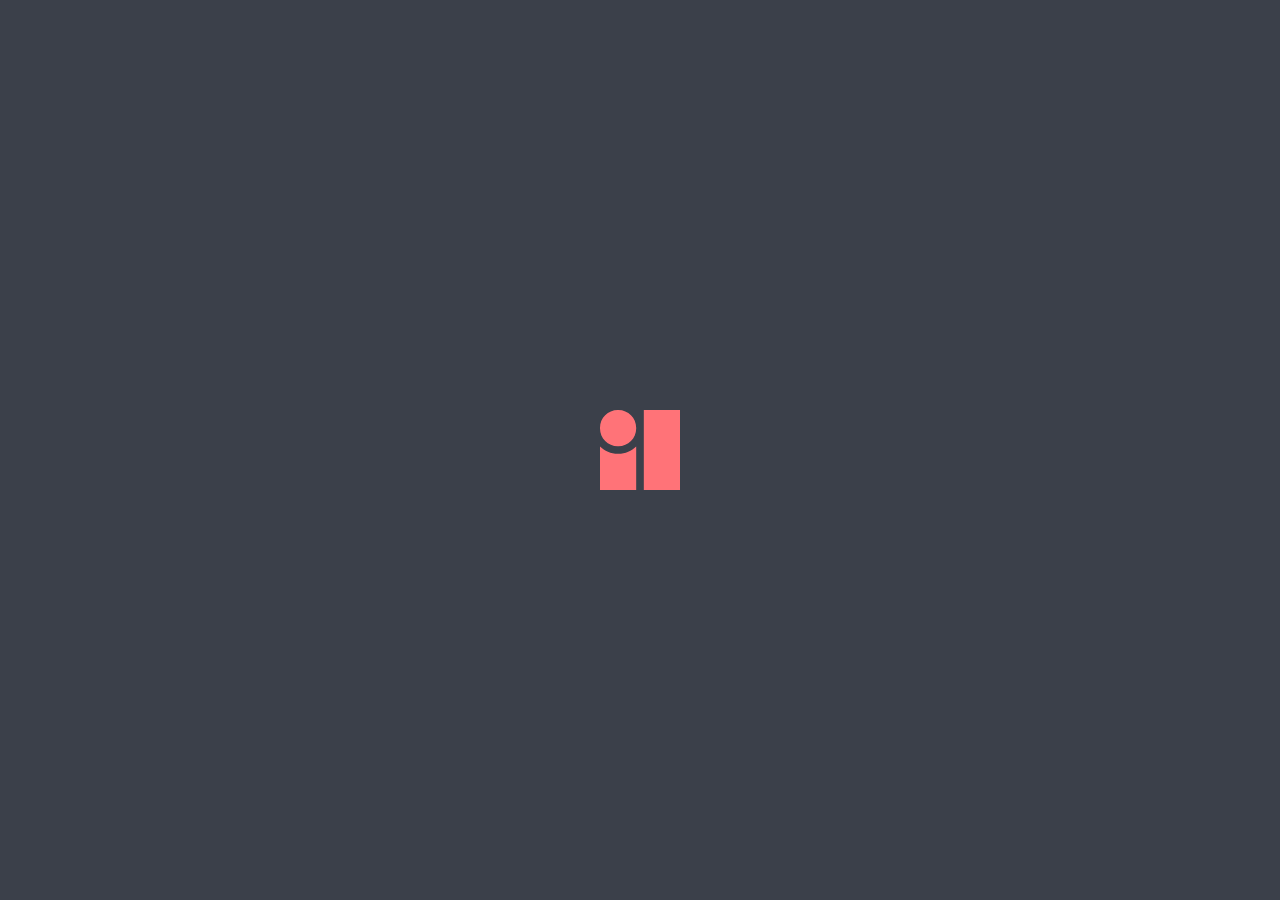
<file: index.html>
<!DOCTYPE html>
<html lang="en">

<head>
    <meta charset="UTF-8">
    <meta http-equiv="X-UA-Compatible" content="IE=edge">
    <meta name="viewport" content="width=device-width, initial-scale=1.0">
    <title>Painting Trees</title>
    <link rel="stylesheet" href="/scss/home.css">
    <link rel="icon" href="/content/logo.svg">
</head>

<body>

        <main>
                <svg xmlns="http://www.w3.org/2000/svg" viewBox="0 0 304.39 304.39">
                <path d="m0,67.63C0,30.34,30.34,0,67.63,0h2.44c37.29,0,67.63,30.34,67.63,67.63v2.44c0,37.29-30.34,67.63-67.63,67.63h-2.44C30.34,137.69,0,107.36,0,70.07v-2.44Zm0,236.76v-165.38c17.44,17.11,41.32,27.68,67.63,27.68h2.44c26.31,0,50.19-10.57,67.63-27.68v165.38H0Zm304.39,0h-137.7V0h137.7v304.39Z" style="fill: #ff7378;"/>
                </svg>
        </main>
  
</body>
</html>
</file>
<file: scss/home.css>
@font-face {
  font-family: "Kobe";
  src: url("/fonts/Kobe1.1-Bold.woff2") format("woff2");
}
@font-face {
  font-family: "Certeau";
  src: url("/fonts/CerteauWeb-Regular.woff2") format("woff2");
}
@font-face {
  font-family: "CerteauBold";
  src: url("/fonts/CerteauProWeb-Bold.woff2") format("woff2");
}
h1 {
  font-family: "Kobe";
}

p {
  font-family: "Certeau";
}

a {
  text-decoration: none;
}

* {
  margin: 0;
  padding: 0;
  box-sizing: border-box;
}

::-webkit-scrollbar {
  display: none;
}

html, body {
  height: 100%;
  width: 100%;
  -webkit-tap-highlight-color: rgba(255, 255, 255, 0);
  -webkit-user-select: none;
     -moz-user-select: none;
          user-select: none;
}

body {
  background-color: #3B404A;
  display: flex;
  flex-direction: column;
  justify-content: center;
  align-items: center;
}

main {
  display: flex;
  flex-direction: row;
  justify-content: center;
  align-items: center;
  width: 100%;
  height: 100%;
}
main svg {
  max-width: 80px;
}/*# sourceMappingURL=home.css.map */
</file>
